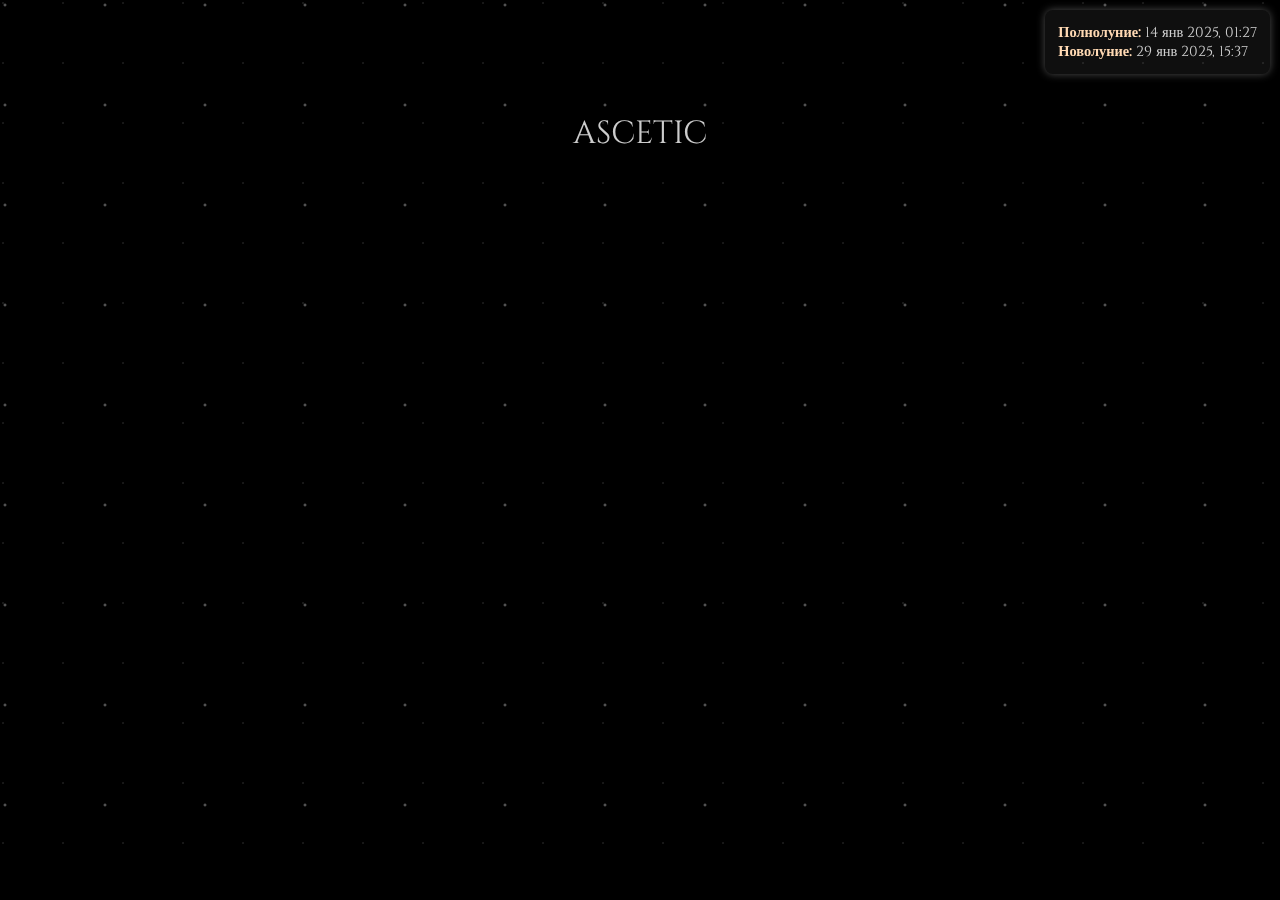
<file: index.html>
<!DOCTYPE html>
<html lang="ru">
<head>
  <meta charset="UTF-8">
  <title>ASCETIC — Стакан Воды</title>
  <meta name="viewport" content="width=device-width, initial-scale=1.0">

  <!-- Шрифт Cinzel -->
  <link rel="preconnect" href="https://fonts.googleapis.com">
  <link rel="preconnect" href="https://fonts.gstatic.com" crossorigin>
  <link 
    href="https://fonts.googleapis.com/css2?family=Cinzel:wght@400;700&display=swap" 
    rel="stylesheet"
  >

  <style>
    /* Сброс и глобальные стили */
    * {
      margin: 0; 
      padding: 0; 
      box-sizing: border-box;
    }
    body {
      font-family: 'Cinzel', serif;
      background: #000;
      color: rgba(255,255,255,0.8);
      overflow-x: hidden; /* Разрешаем вертикальную прокрутку, скрываем горизонтальную */
    }
    a {
      color: rgba(255,255,255,0.7);
      text-decoration: none;
    }
    a:hover {
      text-decoration: underline;
    }

    /* Анимация звёзд (два слоя) */
    body::before, 
    body::after {
      content: "";
      position: fixed;
      top: 0; 
      left: 0;
      width: 100%; 
      height: 100%;
      background: transparent;
      z-index: 1;
      pointer-events: none; /* Чтобы клик шел «сквозь» звёзды */
    }
    /* Первый слой звёзд */
    body::before {
      background: radial-gradient(2px 2px at 5px 5px, #fff, transparent) repeat;
      background-size: 100px 100px;
      animation: twinkle 10s infinite;
      opacity: 0.5;
    }
    /* Второй слой звёзд */
    body::after {
      background: radial-gradient(1px 1px at 3px 3px, #fff, transparent) repeat;
      background-size: 60px 60px;
      animation: twinkle 15s infinite linear;
      opacity: 0.3;
    }
    @keyframes twinkle {
      0%, 100% { opacity: 0.6; }
      50%      { opacity: 1; }
    }

    /* Контейнер под весь основной контент */
    .container {
      max-width: 600px;
      margin: 0 auto;
      min-height: 100vh;
      padding: 2rem 1rem;
      text-align: center;
      position: relative;
      z-index: 2; /* поверх звёзд (z-index:1) */
    }

    /* Блок дат (справа вверху, фиксированный) */
    .moon-dates {
      position: fixed;
      top: 10px;
      right: 10px;
      background: rgba(255,255,255,0.06);
      padding: 0.8rem;
      border-radius: 8px;
      box-shadow: 0 0 8px rgba(255,255,255,0.3);
      font-size: 0.9rem;
      cursor: pointer;
      z-index: 999; /* поверх остального контента */
    }
    .moon-dates strong {
      color: #ffd9b3; /* Лёгкое выделение для дат */
    }

    /* Модальное окно со всеми датами (по клику) */
    #dates-modal {
      position: fixed;
      top: 50%; 
      left: 50%;
      transform: translate(-50%, -50%);
      background: rgba(0,0,0,0.9);
      border: 1px solid rgba(255,255,255,0.2);
      padding: 1rem;
      border-radius: 10px;
      box-shadow: 0 0 15px rgba(255,255,255,0.3);
      display: none; /* скрыто по умолчанию */
      z-index: 9999;
      max-width: 90%;
      max-height: 80vh;
      overflow-y: auto;
      text-align: center;
    }
    #dates-modal h2 {
      margin-bottom: 1rem;
    }
    #dates-modal table {
      width: 100%;
      border-collapse: collapse;
      margin: 0.5rem 0;
    }
    #dates-modal th, 
    #dates-modal td {
      border: 1px solid rgba(255,255,255,0.3);
      padding: 0.5rem;
      text-align: center;
      word-wrap: break-word; 
    }
    #dates-modal th {
      background: rgba(255,255,255,0.1);
    }
    /* Кнопка "Закрыть" внутри модального окна */
    #modal-close {
      margin-top: 0.5rem;
      display: inline-block;
      background: rgba(255,255,255,0.2);
      padding: 0.5rem 1rem;
      border-radius: 5px;
      text-decoration: none;
      color: rgba(255,255,255,0.8);
      cursor: pointer;
    }
    #modal-close:hover {
      background: rgba(255,255,255,0.4);
    }

    /* Надпись ASCETIC (исчезает через 1.5с) */
    #ascetic-intro {
      font-size: 2rem;
      margin-top: 5rem;   /* отступ сверху, чтобы не налазило на блок дат */
      margin-bottom: 1.5rem;
      text-align: center;
      transition: opacity 0.8s ease; /* плавное исчезновение */
    }

    /* Основной контент по умолчанию невидим (появится после исчезновения ASCETIC) */
    #main-content {
      opacity: 0;
      transition: opacity 1s ease;
      display: flex;
      flex-direction: column;
      align-items: center;
    }
    #main-content.visible {
      opacity: 1; /* класс visible добавим, когда все загрузится */
    }

    /* Картинка стакана воды (адаптивная) */
    .water-glass {
      width: 200px;
      max-width: 100%;
      height: auto;
    }

    /* Прозрачный блок с описанием ритуала */
    .info-block {
      background: rgba(255,255,255,0.05);
      border-radius: 10px;
      box-shadow: 0 0 10px rgba(255,255,255,0.2);
      padding: 1.5rem;
      margin-top: 1rem;
      text-align: left;
      width: 100%;
    }

    /* Кнопка "Инструкция" */
    .button {
      margin-top: 1.5rem;
      padding: 0.8rem 1.2rem;
      background: rgba(255,255,255,0.1);
      border: none;
      border-radius: 5px;
      cursor: pointer;
      color: #fff;
      transition: background 0.3s;
    }
    .button:hover {
      background: rgba(255,255,255,0.3);
    }
  </style>
</head>

<body>

  <!-- Блок с ближайшими датами (справа вверху) -->
  <div class="moon-dates" id="moon-dates-toggle">
    <div><strong>Полнолуние:</strong> 14 янв 2025, 01:27</div>
    <div><strong>Новолуние:</strong> 29 янв 2025, 15:37</div>
  </div>

  <!-- Модальное окно (со всеми датами) -->
  <div id="dates-modal">
    <h2>Ближайшие даты полнолуний и новолуний</h2>
    <table>
      <thead>
        <tr>
          <th>Полнолуние</th>
          <th>Новолуние</th>
        </tr>
      </thead>
      <tbody>
        <tr><td>14 января 2025 (01:27)</td><td>29 января 2025 (15:37)</td></tr>
        <tr><td>13 февраля 2025</td><td>28 февраля 2025</td></tr>
        <tr><td>15 марта 2025</td><td>30 марта 2025</td></tr>
        <tr><td>13 апреля 2025</td><td>29 апреля 2025</td></tr>
        <tr><td>12 мая 2025</td><td>28 мая 2025</td></tr>
        <tr><td>11 июня 2025</td><td>26 июня 2025</td></tr>
        <tr><td>10 июля 2025</td><td>25 июля 2025</td></tr>
        <tr><td>9 августа 2025</td><td>24 августа 2025</td></tr>
        <tr><td>8 сентября 2025</td><td>23 сентября 2025</td></tr>
        <tr><td>7 октября 2025</td><td>22 октября 2025</td></tr>
        <tr><td>6 ноября 2025</td><td>21 ноября 2025</td></tr>
        <tr><td>5 декабря 2025</td><td>20 декабря 2025</td></tr>
      </tbody>
    </table>
    <a href="#" id="modal-close">Закрыть</a>
  </div>

  <!-- Основной контейнер -->
  <div class="container">
    <!-- Заголовок ASCETIC, исчезающий через 1.5с -->
    <div id="ascetic-intro">ASCETIC</div>

    <!-- Основной контент (появляется после исчезновения ASCETIC) -->
    <div id="main-content">
      <img src="water-glass.png" alt="Стакан воды" class="water-glass">

      <div class="info-block">
        <p>
          Ритуал "Стакан воды" — это символическая практика, основанная на идее, что вода способна 
          сохранять и передавать энергию и намерения человека. Считается, что во время взаимодействия 
          с водой человек фокусируется на своём желании, а вода помогает усилить это намерение, 
          выступая как посредник между мыслями и реальностью.
        </p>
        <p>
          Это способ настроиться на позитивные изменения в жизни и 
          активизировать внутренние ресурсы через концентрацию внимания и веру в результат.
        </p>
      </div>

      <button class="button" onclick="location.href='ritual.html'">Инструкция</button>
    </div>
  </div>

  <script>
    // При загрузке страницы:
    window.addEventListener('load', () => {
      // Через 1.5сек скрываем «ASCETIC»
      setTimeout(() => {
        document.getElementById('ascetic-intro').style.opacity = '0';
        // Ещё через 0.8сек (когда слово полностью исчезнет) — показываем основной контент
        setTimeout(() => {
          document.getElementById('main-content').classList.add('visible');
        }, 800);
      }, 1500);
    });

    // Логика открытия/закрытия модального окна дат
    const moonDatesToggle = document.getElementById('moon-dates-toggle');
    const datesModal      = document.getElementById('dates-modal');
    const modalClose      = document.getElementById('modal-close');

    moonDatesToggle.addEventListener('click', () => {
      datesModal.style.display = 'block';
    });
    modalClose.addEventListener('click', (e) => {
      e.preventDefault();
      datesModal.style.display = 'none';
    });
  </script>

</body>
</html>
</file>
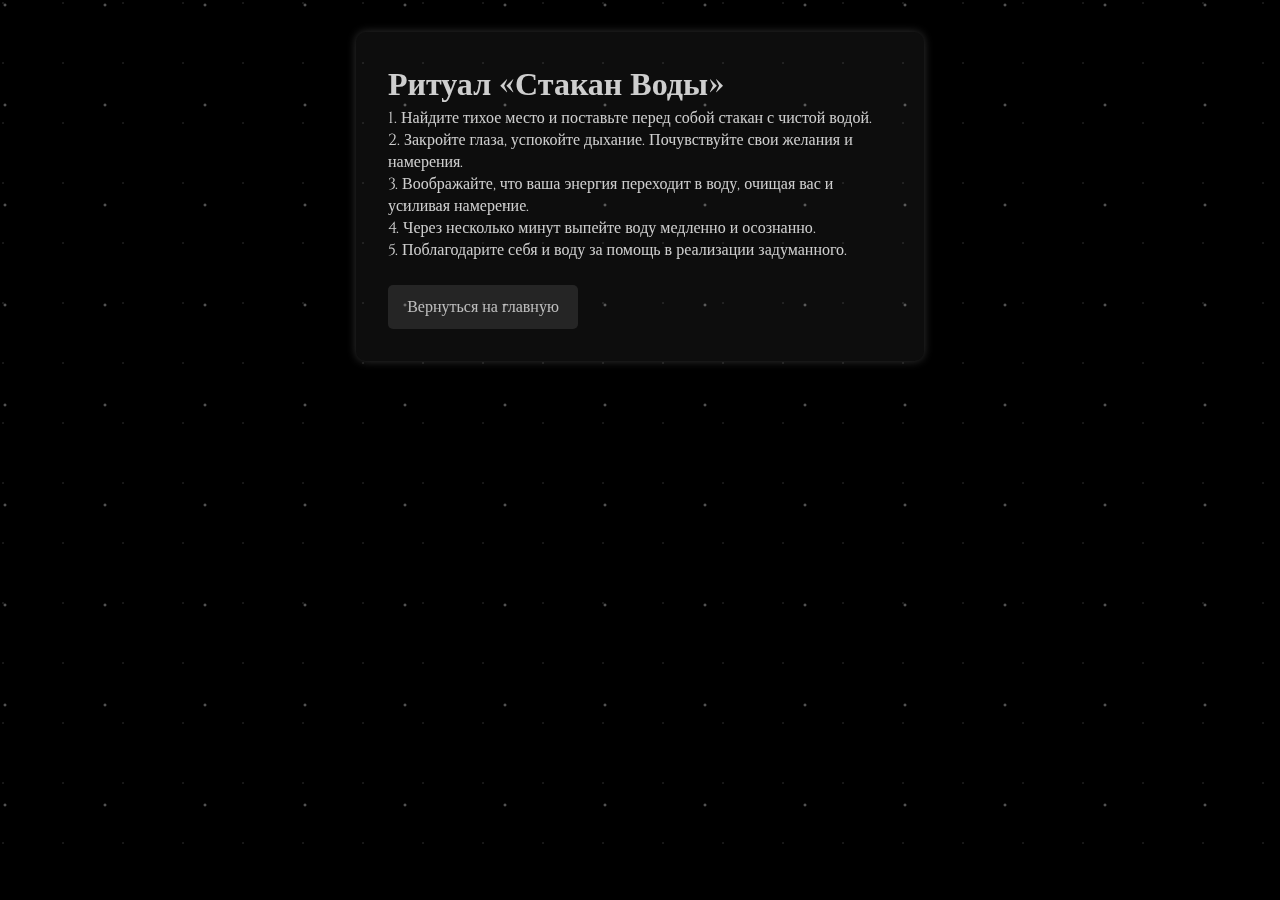
<file: ritual.html>
<!DOCTYPE html>
<html lang="ru">
<head>
  <meta charset="UTF-8">
  <title>Инструкция по ритуалу — ASCETIC</title>
  <meta name="viewport" content="width=device-width, initial-scale=1.0">

  <!-- Шрифт Cinzel -->
  <link rel="preconnect" href="https://fonts.googleapis.com">
  <link rel="preconnect" href="https://fonts.gstatic.com" crossorigin>
  <link 
    href="https://fonts.googleapis.com/css2?family=Cinzel:wght@400;700&display=swap" 
    rel="stylesheet"
  >

  <style>
    /* Сброс и общие стили */
    * {
      margin: 0;
      padding: 0;
      box-sizing: border-box;
    }
    body {
      font-family: 'Cinzel', serif;
      background: #000; 
      color: rgba(255,255,255,0.8);
      overflow-x: hidden; /* только вертикальный скролл */
    }
    a {
      color: rgba(255,255,255,0.7);
      text-decoration: none;
    }
    a:hover {
      text-decoration: underline;
    }

    /* Звёздный фон (два слоя) */
    body::before, 
    body::after {
      content: "";
      position: fixed;
      top: 0; 
      left: 0;
      width: 100%;
      height: 100%;
      background: transparent;
      z-index: 1;
      pointer-events: none;
    }
    body::before {
      background: radial-gradient(2px 2px at 5px 5px, #fff, transparent) repeat;
      background-size: 100px 100px;
      animation: twinkle 10s infinite;
      opacity: 0.5;
    }
    body::after {
      background: radial-gradient(1px 1px at 3px 3px, #fff, transparent) repeat;
      background-size: 60px 60px;
      animation: twinkle 15s infinite linear;
      opacity: 0.3;
    }
    @keyframes twinkle {
      0%, 100% { opacity: 0.6; }
      50%      { opacity: 1; }
    }

    /* Контейнер */
    .container {
      max-width: 600px;
      margin: 0 auto;
      min-height: 100vh;
      padding: 2rem 1rem;
      text-align: center;
      position: relative;
      z-index: 2; /* чтобы звёзды были позади */
    }

    /* Прозрачный блок с инструкциями */
    .info-block {
      background: rgba(255,255,255,0.05);
      border-radius: 10px;
      box-shadow: 0 0 10px rgba(255,255,255,0.2);
      padding: 2rem;
      margin: auto;
      max-width: 100%;
      max-height: 80vh; /* если текст длинный — появится прокрутка */
      overflow-y: auto;
      text-align: left;
    }
    /* Ссылка-кнопка «Вернуться на главную» */
    a {
      display: inline-block;
      margin-top: 1.5rem;
      padding: 0.7rem 1.2rem;
      background: rgba(255,255,255,0.1);
      border-radius: 5px;
      transition: background 0.3s;
    }
    a:hover {
      background: rgba(255,255,255,0.3);
    }
  </style>
</head>
<body>
  <div class="container">
    <div class="info-block">
      <h1>Ритуал «Стакан Воды»</h1>
      <p>1. Найдите тихое место и поставьте перед собой стакан с чистой водой.</p>
      <p>2. Закройте глаза, успокойте дыхание. Почувствуйте свои желания и намерения.</p>
      <p>3. Воображайте, что ваша энергия переходит в воду, очищая вас и усиливая намерение.</p>
      <p>4. Через несколько минут выпейте воду медленно и осознанно.</p>
      <p>5. Поблагодарите себя и воду за помощь в реализации задуманного.</p>

      <a href="index.html">Вернуться на главную</a>
    </div>
  </div>
</body>
</html>
</file>
